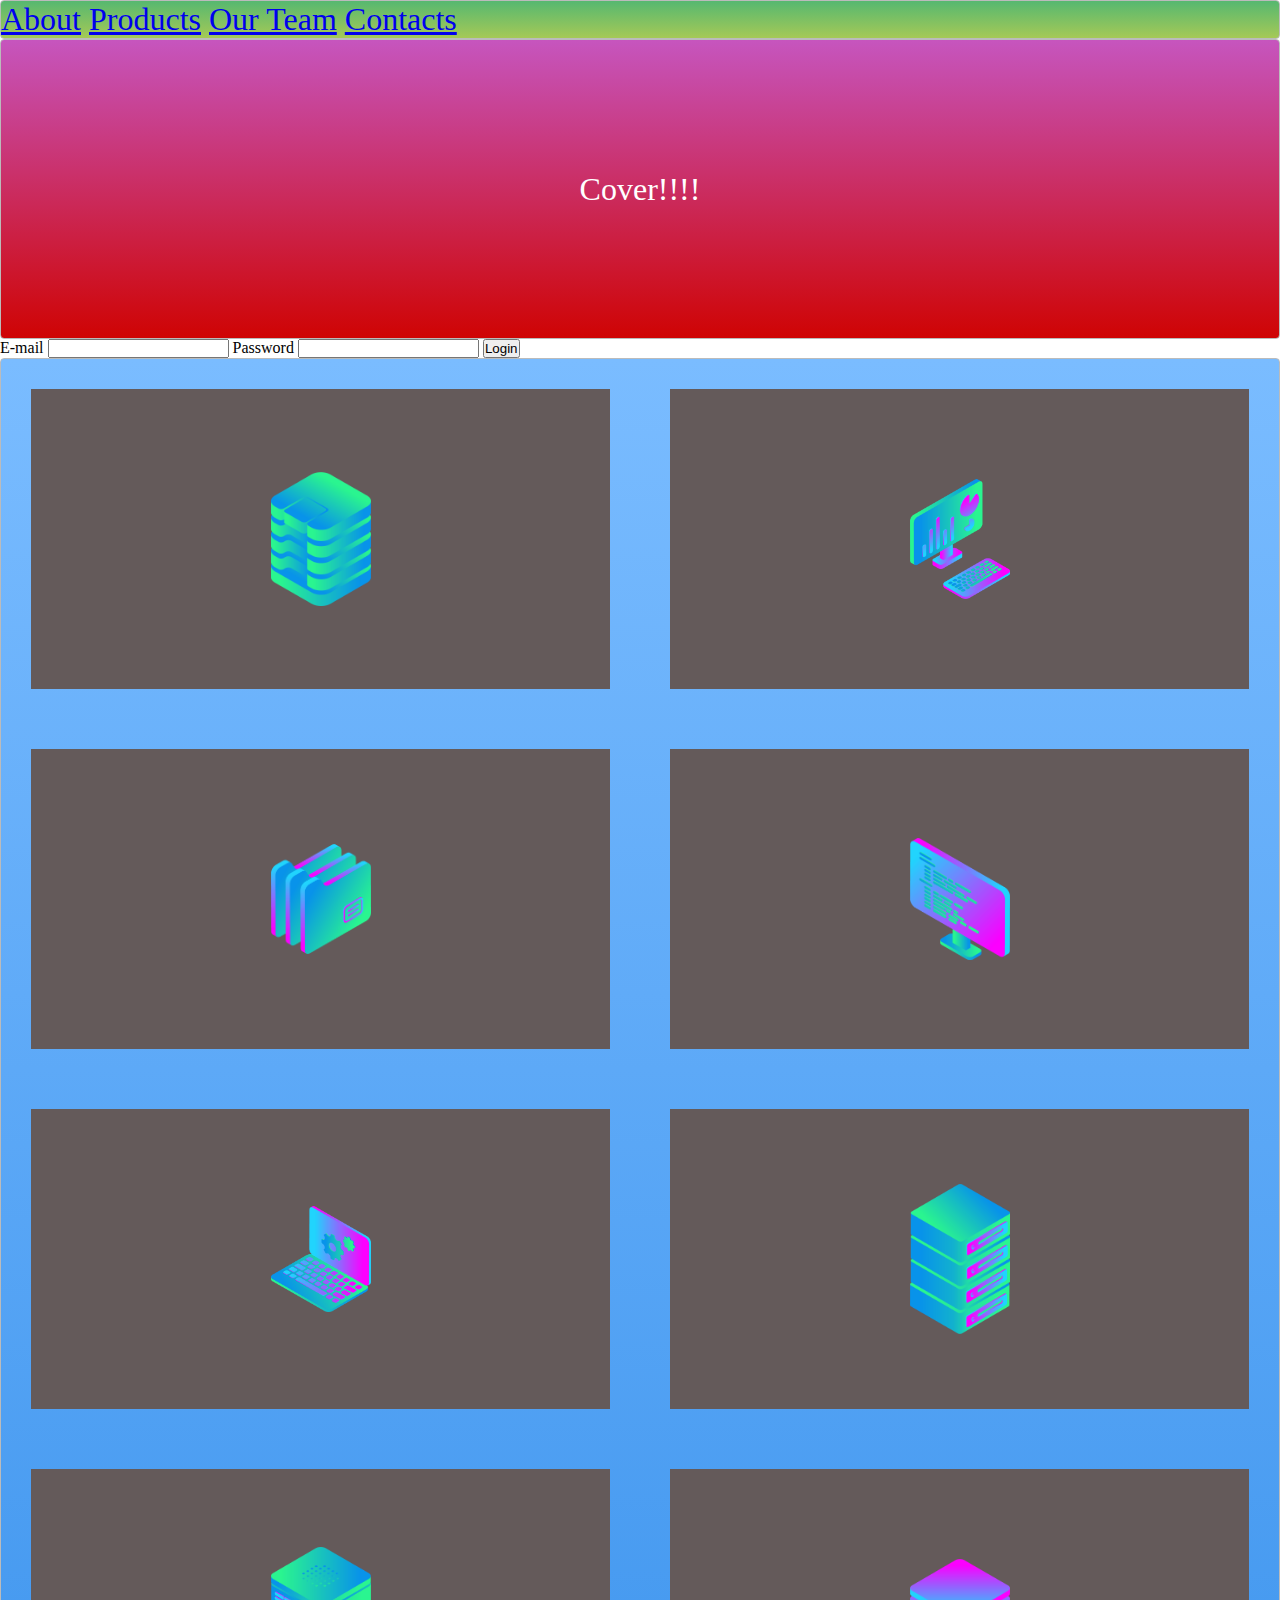
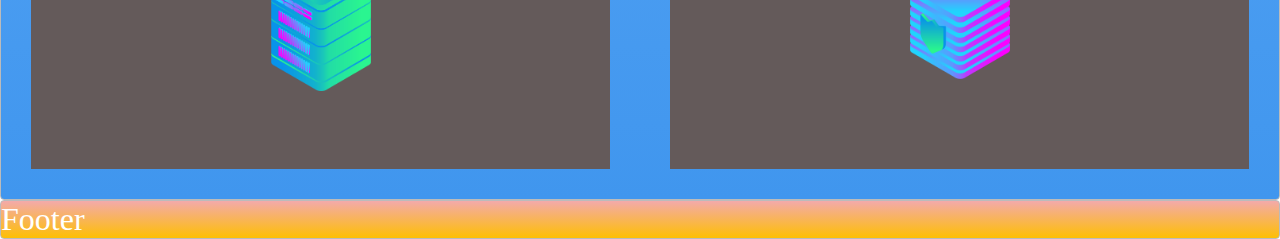
<file: 03_exercise/index.html>
<!DOCTYPE html>
<html>
<head>
  <title>Layout Master</title>
  <link rel="stylesheet" type="text/css" href="./style.css">
</head>
<body>
  <header> 
    <nav class="zone green">
      <div class='menu'>
        <a href="#about" class="about" >About</a>
        <a href="#products" class="products">Products</a>
        <a href="#ourteam" class="team">Our Team</a>
        <a href="#contact" class="contact">Contacts</a>
      </div>
    </nav>
    <div class="zone red cover">Cover!!!!</div>
  </header>
  <main>
    <label for="email">E-mail</label>    
    <input type="email" name="email" id="myemail">
    <label for="password">Password</label>
    <input type="password" name="password" id="mypassword">
    <button id="btn">Login</button>

    <div class="zone blue item-container">
      <div class = "item">
        <img src="img/data_storage_2_2.png" class="icons" alt="item 1">
      </div>
      <div class = "item">
        <img src="img/desktop_analytics_2.png" class="icons" alt="item 2">
      </div>
      <div class = "item">        
        <img src="img/files_2.png" class="icons" alt="item 3">
      </div>
      <div class = "item">
        <img src="img/monitor_coding_2.png" class="icons" alt="item 4">
      </div>
      <div class = "item">
        <img src="img/monitor_settings_2.png" class="icons" alt="item 5">
      </div>
      <div class = "item">
        <img src="img/server_2_2.png" class="icons" alt="item 6">
      </div>
      <div class = "item">
        <img src="img/server_3.png" class="icons" alt="item 7">
      </div>
      <div class = "item">
        <img src="img/server_safe_2.png" class="icons" alt="item 8 ">
      </div>
    </div>
  </main> 
  <footer class="zone yellow">Footer</footer>
  <script src="script.js"></script>
</body>
</html>
</file>
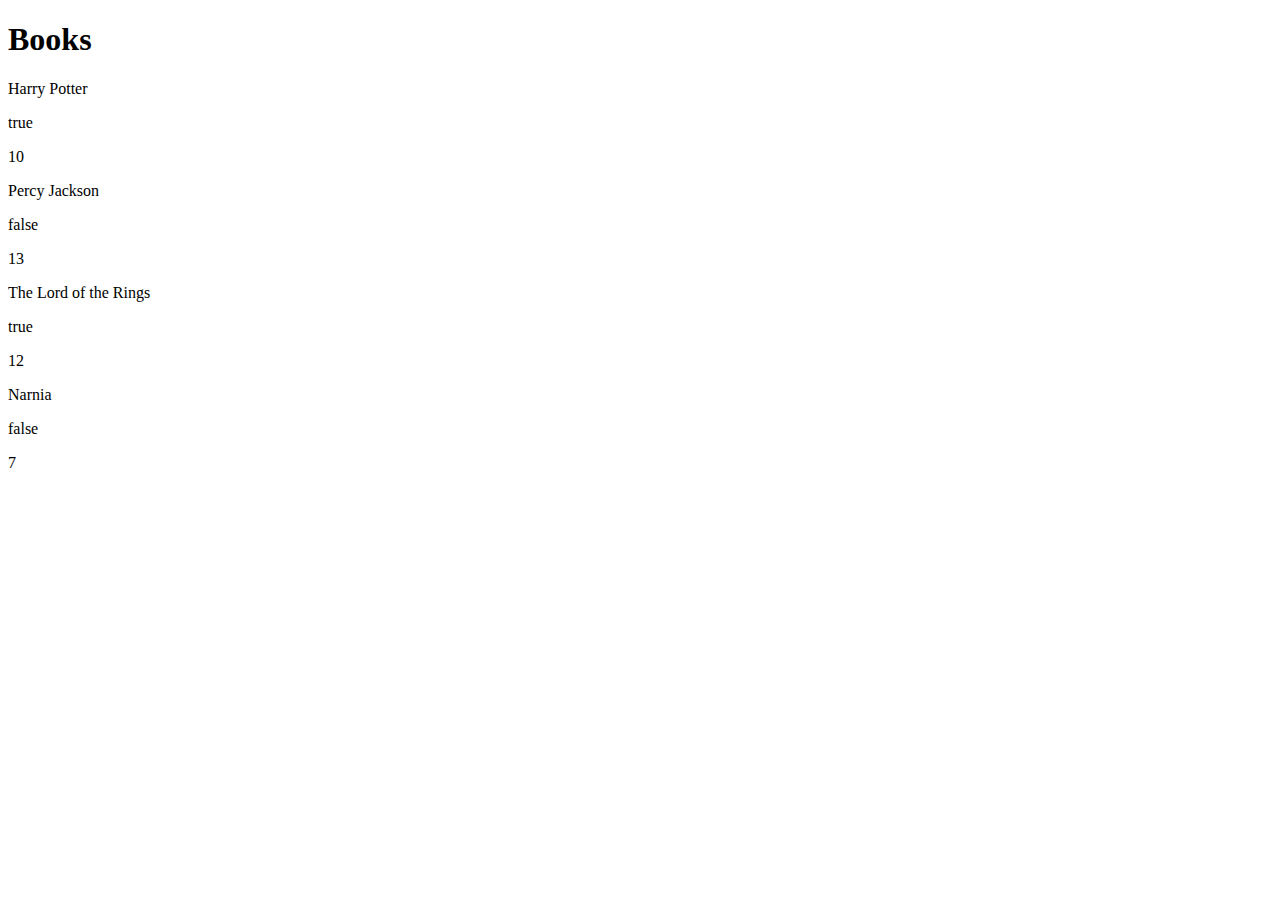
<file: 04_exercise/index.html>
<!DOCTYPE html>
<html lang="en">
<head>
    <meta charset="UTF-8">
    <meta name="viewport" content="width=device-width, initial-scale=1.0">
    <title>Book Sales</title>
</head>
<body>
    <h1>Books </h1>
    <script src="script.js"></script>
</body>
</html>
</file>
<file: 03_exercise/style.css>
.zone {
    /* padding:30px 50px; */
    /* margin:40px 60px; */
    cursor:pointer;
    display:inline-block;
    color:#FFF;
    font-size:2em;
    border-radius:4px;
    border:1px solid #bbb;
    transition: all 0.3s linear;
}

.zone:hover {
    -webkit-box-shadow:rgba(0,0,0,0.8) 0px 5px 15px, inset rgba(0,0,0,0.15) 0px -10px 20px;
    -moz-box-shadow:rgba(0,0,0,0.8) 0px 5px 15px, inset rgba(0,0,0,0.15) 0px -10px 20px;
    -o-box-shadow:rgba(0,0,0,0.8) 0px 5px 15px, inset rgba(0,0,0,0.15) 0px -10px 20px;
    box-shadow:rgba(0,0,0,0.8) 0px 5px 15px, inset rgba(0,0,0,0.15) 0px -10px 20px;
}

/*https://paulund.co.uk/how-to-create-shiny-css-buttons*/
/***********************************************************************
 *  Green Background
 **********************************************************************/
.green{
    background: #56B870; /* Old browsers */
    background: -moz-linear-gradient(top, #56B870 0%, #a5c956 100%); /* FF3.6+ */
    background: -webkit-gradient(linear, left top, left bottom, color-stop(0%,#56B870), color-stop(100%,#a5c956)); /* Chrome,Safari4+ */
    background: -webkit-linear-gradient(top, #56B870 0%,#a5c956 100%); /* Chrome10+,Safari5.1+ */
    background: -o-linear-gradient(top, #56B870 0%,#a5c956 100%); /* Opera 11.10+ */
    background: -ms-linear-gradient(top, #56B870 0%,#a5c956 100%); /* IE10+ */
    background: linear-gradient(top, #56B870 0%,#a5c956 100%); /* W3C */
}

/***********************************************************************
 *  Red Background
 **********************************************************************/
.red{
    background: #C655BE; /* Old browsers */
    background: -moz-linear-gradient(top, #C655BE 0%, #cf0404 100%); /* FF3.6+ */
    background: -webkit-gradient(linear, left top, left bottom, color-stop(0%,#C655BE), color-stop(100%,#cf0404)); /* Chrome,Safari4+ */
    background: -webkit-linear-gradient(top, #C655BE 0%,#cf0404 100%); /* Chrome10+,Safari5.1+ */
    background: -o-linear-gradient(top, #C655BE 0%,#cf0404 100%); /* Opera 11.10+ */
    background: -ms-linear-gradient(top, #C655BE 0%,#cf0404 100%); /* IE10+ */
    background: linear-gradient(top, #C655BE 0%,#cf0404 100%); /* W3C */
}

/***********************************************************************
 *  Yellow Background
 **********************************************************************/
.yellow{
    background: #F3AAAA; /* Old browsers */
    background: -moz-linear-gradient(top, #F3AAAA 0%, #febf04 100%); /* FF3.6+ */
    background: -webkit-gradient(linear, left top, left bottom, color-stop(0%,#F3AAAA), color-stop(100%,#febf04)); /* Chrome,Safari4+ */
    background: -webkit-linear-gradient(top, #F3AAAA 0%,#febf04 100%); /* Chrome10+,Safari5.1+ */
    background: -o-linear-gradient(top, #F3AAAA 0%,#febf04 100%); /* Opera 11.10+ */
    background: -ms-linear-gradient(top, #F3AAAA 0%,#febf04 100%); /* IE10+ */
    background: linear-gradient(top, #F3AAAA 0%,#febf04 100%); /* W3C */
}

/***********************************************************************
 *  Blue Background
 **********************************************************************/
.blue{
    background: #7abcff; /* Old browsers */
    background: -moz-linear-gradient(top, #7abcff 0%, #60abf8 44%, #4096ee 100%); /* FF3.6+ */
    background: -webkit-gradient(linear, left top, left bottom, color-stop(0%,#7abcff), color-stop(44%,#60abf8), color-stop(100%,#4096ee)); /* Chrome,Safari4+ */
    background: -webkit-linear-gradient(top, #7abcff 0%,#60abf8 44%,#4096ee 100%); /* Chrome10+,Safari5.1+ */
    background: -o-linear-gradient(top, #7abcff 0%,#60abf8 44%,#4096ee 100%); /* Opera 11.10+ */
    background: -ms-linear-gradient(top, #7abcff 0%,#60abf8 44%,#4096ee 100%); /* IE10+ */
    background: linear-gradient(top, #7abcff 0%,#60abf8 44%,#4096ee 100%); /* W3C */
}

html {
    box-sizing: border-box;
}

* {
    box-sizing: inherit;
    margin : 0;
    padding : 0;
}

main {
    width: 100%;
    margin: 0 auto;
    /* display: flex;
    flex-wrap: wrap; */
}

nav {
    display: flex;
    width: 100%;
}

.cover {
    width: 100%;
    height: 300px;

    display: flex;
    justify-content: center;
    align-items: center;
}

.item-container {
    width: 100%;
    display: flex;
    flex-wrap: wrap;

}

.item {
    background-color: rgb(100, 90, 90);
    margin: 30px;
    flex: 1 0 400px;
    width: 400px;
    height: 300px;

    display: flex;
    justify-content: center;
    align-items: center;
}

footer {
    width: 100%;
}

.icons {
    width: 100px;
}
</file>
